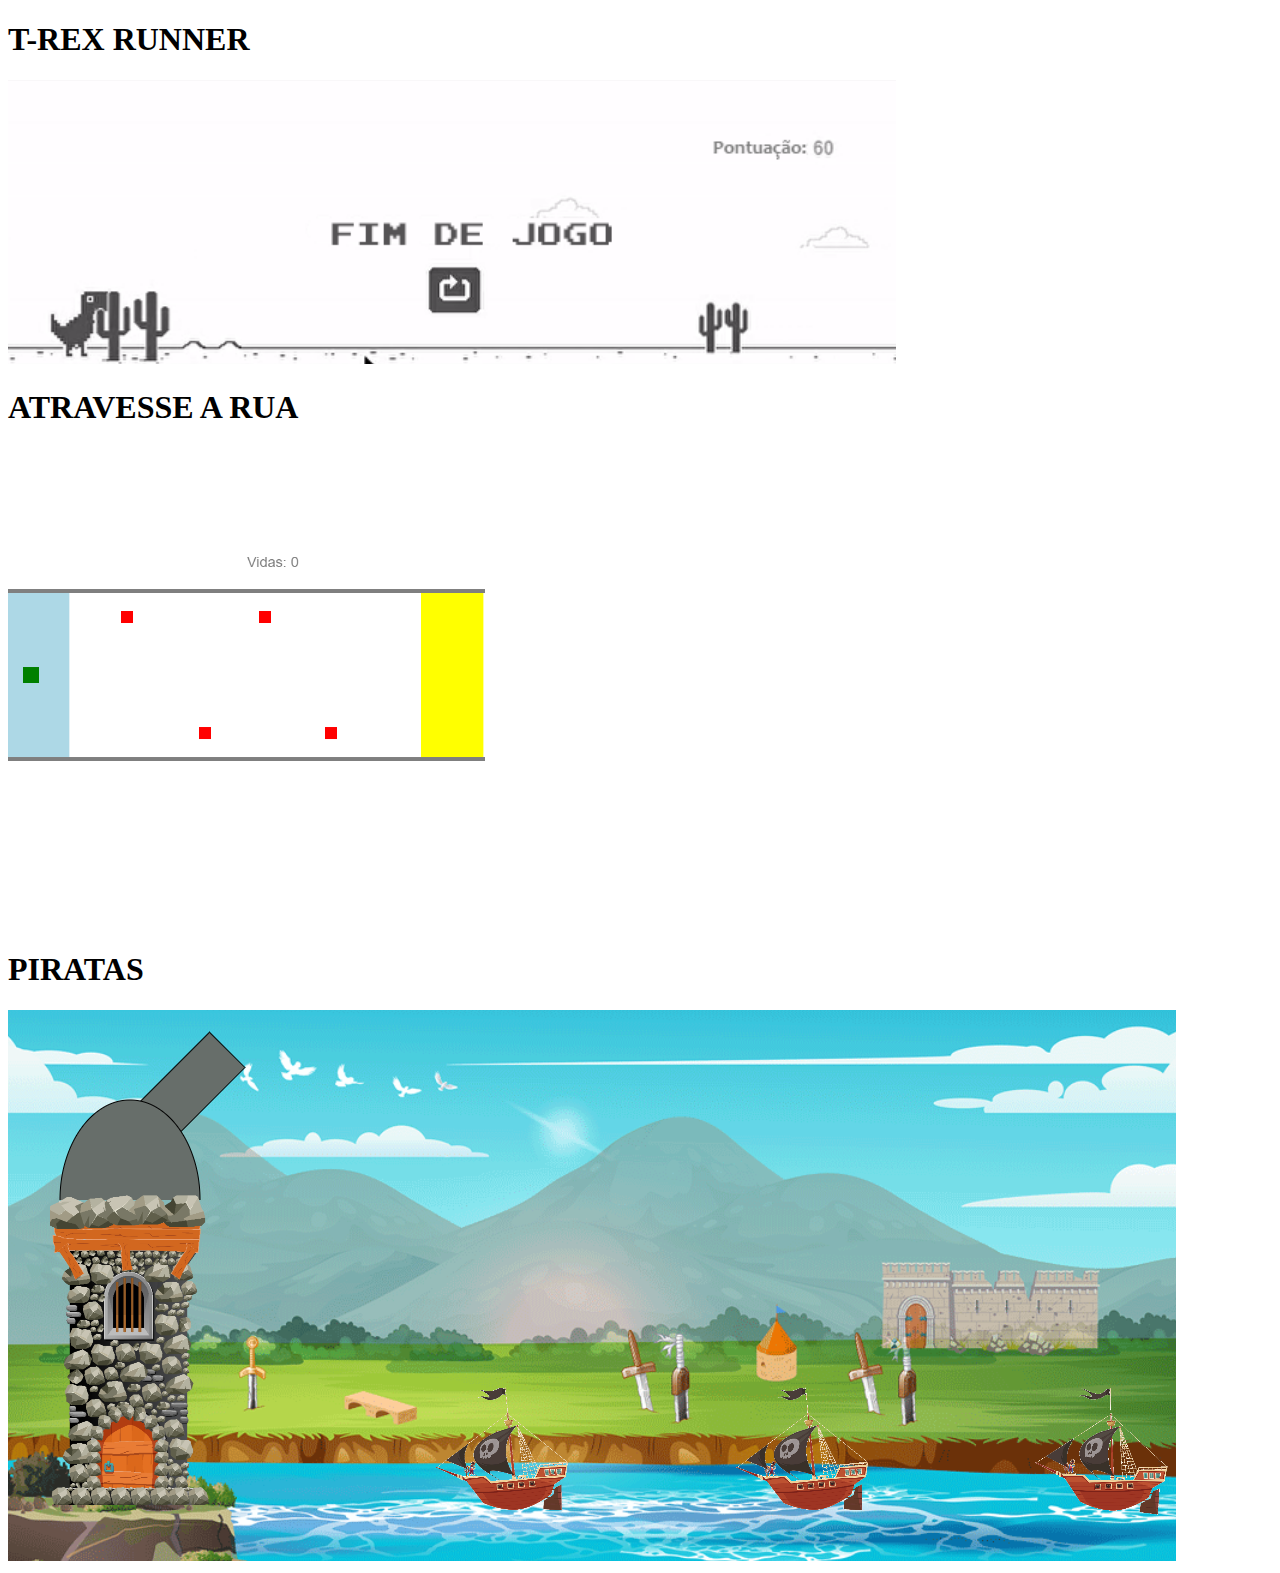
<file: Code/AULADESIGN/MeusJogos/Jogos.html>
<!DOCTYPE html>
<html lang="pt-BR">
<head>
    <meta charset="UTF-8">
    <meta name="viewport" content="width=device-width, initial-scale=1.0">
    <title>Meus Jogos</title>
</head>
<body>
    <div class="item">
        <h1>T-REX RUNNER</h1>
        <a href = "https://rashmi-sathya.github.io/C19-full-code-v4-/"><img src="Trex.png"/></a>
       </div>
    
       <div class="item">
        <h1>ATRAVESSE A RUA</h1>
        <a href = "https://studio.code.org/projects/gamelab/KP5bQP7Db7TsuBc24tNg57eiqmcqFJCmnDQRLmw8afQ"><img src="world.png"/></a>
       </div>
    
       <div class="item">
        <h1>PIRATAS </h1>
        <a href = "https://rashmi-sathya.github.io/C33-Final/"><img src="pirates.PNG"/></a>
        
    
        </div>
</body>
</html>
</file>
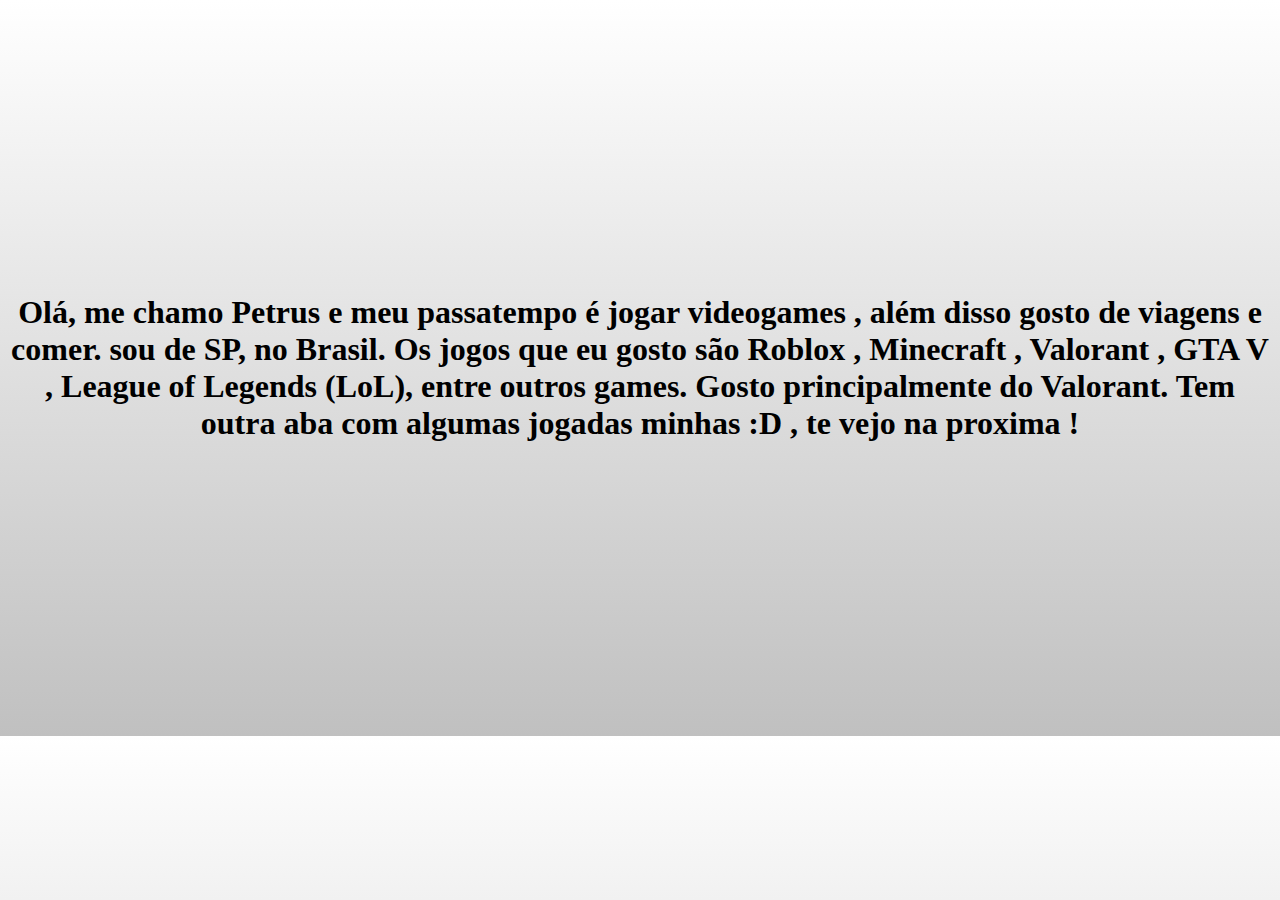
<file: Code/AULADESIGN/SobreMim/Sobre Mim.html>
<!DOCTYPE html>
<html lang="en">
<head>
    <meta charset="UTF-8">
    <meta name="viewport" content="width=device-width, initial-scale=1.0">
    <title>Sobre Mim</title>
    <link rel="stylesheet" href="SobreMim.css">
</head>
    <body>
        <div>
            <h1>
        Olá, me chamo Petrus e meu passatempo é jogar videogames , além disso gosto de viagens e comer. sou de SP, no Brasil. Os jogos que eu gosto são
    Roblox , Minecraft , Valorant , GTA V , League of Legends (LoL), entre outros games. Gosto principalmente do Valorant. Tem outra aba com algumas
    jogadas minhas :D , te vejo na proxima !
            </h1>
        </div>  
    </body>
</html>
</file>
<file: Code/AULADESIGN/SobreMim/SobreMim.css>
body{

    font-family: cursive;
    text-align: center;
    display:flex;
    flex-direction: column;
    justify-content: center;
    height: 80vh;
   background:linear-gradient(white,silver)

}
.footer{
    font-family: cursive;
    text-align: center;
  background:-webkit-repeating-linear-gradient(90deg , white , silver)
}
</file>
